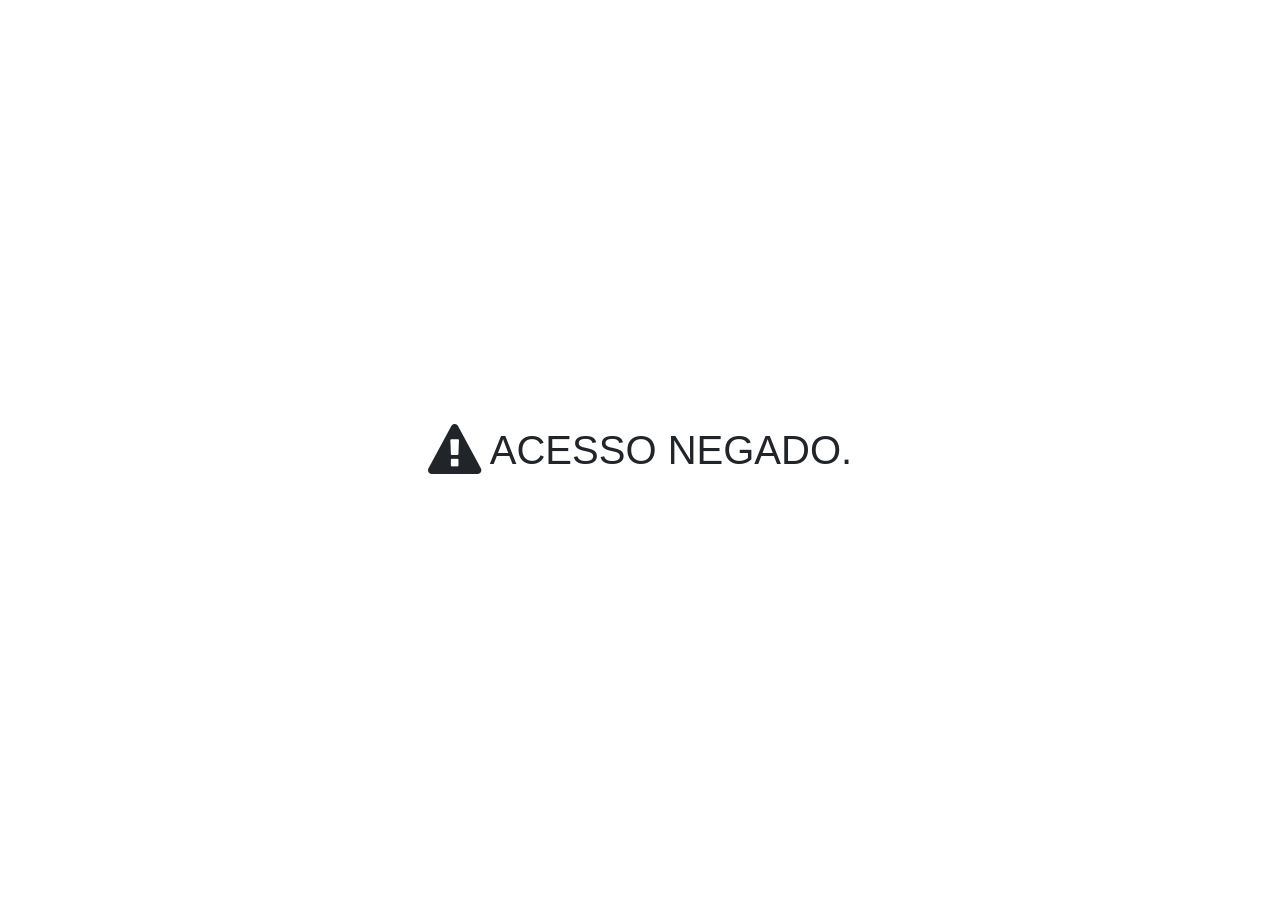
<file: erp/target/pi3-1.0-SNAPSHOT/acesso-negado.html>
<!DOCTYPE html>
<html>
    <head>
        <meta http-equiv="Content-Type" content="text/html; charset=UTF-8">
        <meta name="viewport" content="width=device-width, initial-scale=1.0">

        <title>ACESSO NEGADO !</title>
        <!-- <link rel="stylesheet" href="./css/login.css"> -->
        <link rel="stylesheet" href="https://maxcdn.bootstrapcdn.com/bootstrap/4.0.0/css/bootstrap.min.css">
        <link rel="stylesheet" href="https://maxcdn.bootstrapcdn.com/font-awesome/4.2.0/css/font-awesome.min.css" >

        <script src="https://code.jquery.com/jquery-3.1.1.min.js"></script>
        <script src="https://cdnjs.cloudflare.com/ajax/libs/popper.js/1.12.9/umd/popper.min.js"></script>
        <script src="https://maxcdn.bootstrapcdn.com/bootstrap/4.0.0/js/bootstrap.min.js"></script>
    </head>
    <body>
        <div style="text-align: center; height: 100vh; ">
            <h1 style="line-height: 100vh;">
                <i class="fa fa-warning fa-lg"></i>
                ACESSO NEGADO.
            </h1>
        </div>
    </body>
</html>
</file>
<file: erp/target/pi3-1.0-SNAPSHOT/css/login.css>
body{
    /*background: linear-gradient(to right bottom, #FF4E50, #F9D423);*/
    background: url(./img/bg.jpg);
    background-size: cover;
}
.container {
    min-height: 100vh;
    height: 100%;
}
.account-wall {
    padding: 40px 0px 20px 0px;
    background-color: #ffffff;
    box-shadow: 0 2px 10px 0 rgba(0, 0, 0, 0.16);
}

form {
    max-width: 330px;
    padding: 15px;
    margin: 0 auto;
}

.form-signin input[type="text"] {
    margin-bottom: -1px;
    border-bottom-left-radius: 0;
    border-bottom-right-radius: 0;
}

.form-signin input[type="password"] {
    margin-bottom: 15px;
    border-top-left-radius: 0;
    border-top-right-radius: 0;
}

.form-signin input[type="submit"] {
    padding: 15px;
    color: #FFF;
    background: #2e353d;
}
</file>
